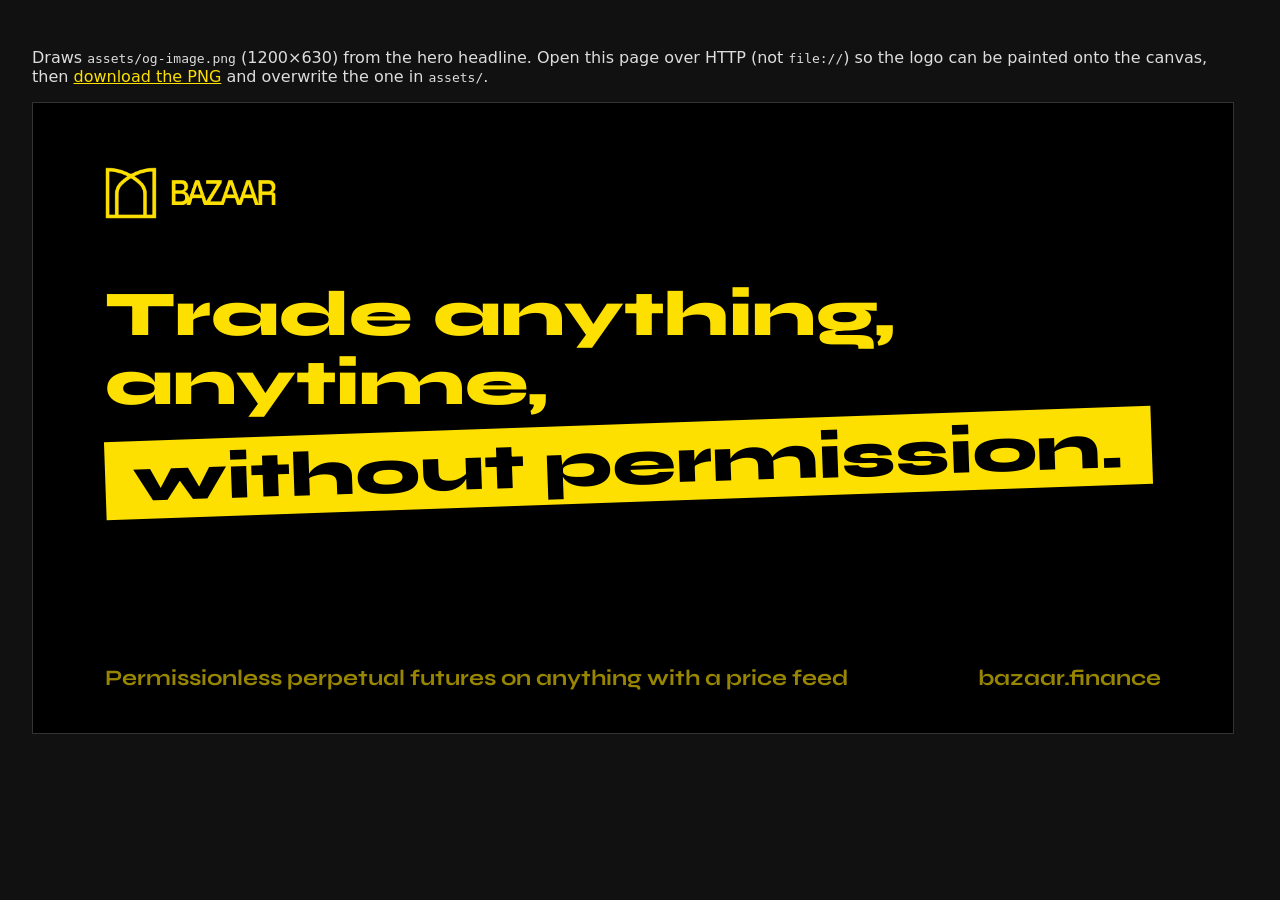
<file: scripts/og-image.html>
<!DOCTYPE html>
<html lang="en">
<head>
  <meta charset="UTF-8" />
  <title>Bazaar — share image generator</title>
  <link rel="preconnect" href="https://fonts.googleapis.com" />
  <link rel="preconnect" href="https://fonts.gstatic.com" crossorigin />
  <link href="https://fonts.googleapis.com/css2?family=Syne:wght@700;800&display=swap" rel="stylesheet" />
  <style>
    body { background: #111; color: #ddd; font-family: system-ui, sans-serif; padding: 24px; }
    canvas { display: block; max-width: 100%; border: 1px solid #333; margin-top: 16px; }
    a { color: #FDE000; }
  </style>
</head>
<body>
  <p>Draws <code>assets/og-image.png</code> (1200×630) from the hero headline. Open this page over HTTP
     (not <code>file://</code>) so the logo can be painted onto the canvas, then
     <a id="dl" href="#" download="og-image.png">download the PNG</a> and overwrite the one in <code>assets/</code>.</p>
  <canvas id="og" width="1200" height="630"></canvas>
  <script>
    async function drawOg() {
      var W = 1200, H = 630, yellow = "#FDE000";
      var c = document.getElementById("og");
      var x = c.getContext("2d");
      await document.fonts.load("800 96px Syne");
      await document.fonts.load("700 22px Syne");
      var logo = new Image();
      logo.src = "../assets/bazaar-logo-yellow.png";
      await logo.decode();

      x.fillStyle = "#000000";
      x.fillRect(0, 0, W, H);

      // Logo, top-left
      var lh = 52, lw = logo.naturalWidth * lh / logo.naturalHeight;
      x.drawImage(logo, 72, 64, lw, lh);

      // Headline: two yellow lines, then the black-on-yellow box, like the hero.
      // Shrink until the boxed line fits inside the side margins.
      var box = "without permission.", size = 96;
      x.font = "800 " + size + "px Syne";
      while (x.measureText(box).width + 56 > W - 144 && size > 60) { size -= 2; x.font = "800 " + size + "px Syne"; }
      var lineH = Math.round(size * 1.08), top = 232;
      x.fillStyle = yellow;
      x.textAlign = "left";
      x.textBaseline = "alphabetic";
      x.fillText("Trade anything,", 72, top);
      x.fillText("anytime,", 72, top + lineH);

      var padX = 28, boxH = Math.round(size * 1.22);
      var bw = x.measureText(box).width + padX * 2;
      x.save();
      x.translate(72 + bw / 2, top + lineH * 2 - 10);
      x.rotate(-2 * Math.PI / 180);
      x.fillStyle = yellow;
      x.fillRect(-bw / 2, -boxH / 2, bw, boxH);
      x.fillStyle = "#000000";
      x.textAlign = "center";
      x.textBaseline = "middle";
      x.fillText(box, 0, size * 0.06);
      x.restore();

      // Footer line
      x.font = "700 22px Syne";
      x.textBaseline = "alphabetic";
      x.fillStyle = "rgba(253,224,0,0.6)";
      x.textAlign = "left";
      x.fillText("Permissionless perpetual futures on anything with a price feed", 72, H - 48);
      x.textAlign = "right";
      x.fillText("bazaar.finance", W - 72, H - 48);
      return c;
    }
    drawOg().then(function (c) { document.getElementById("dl").href = c.toDataURL("image/png"); });
  </script>
</body>
</html>
</file>
